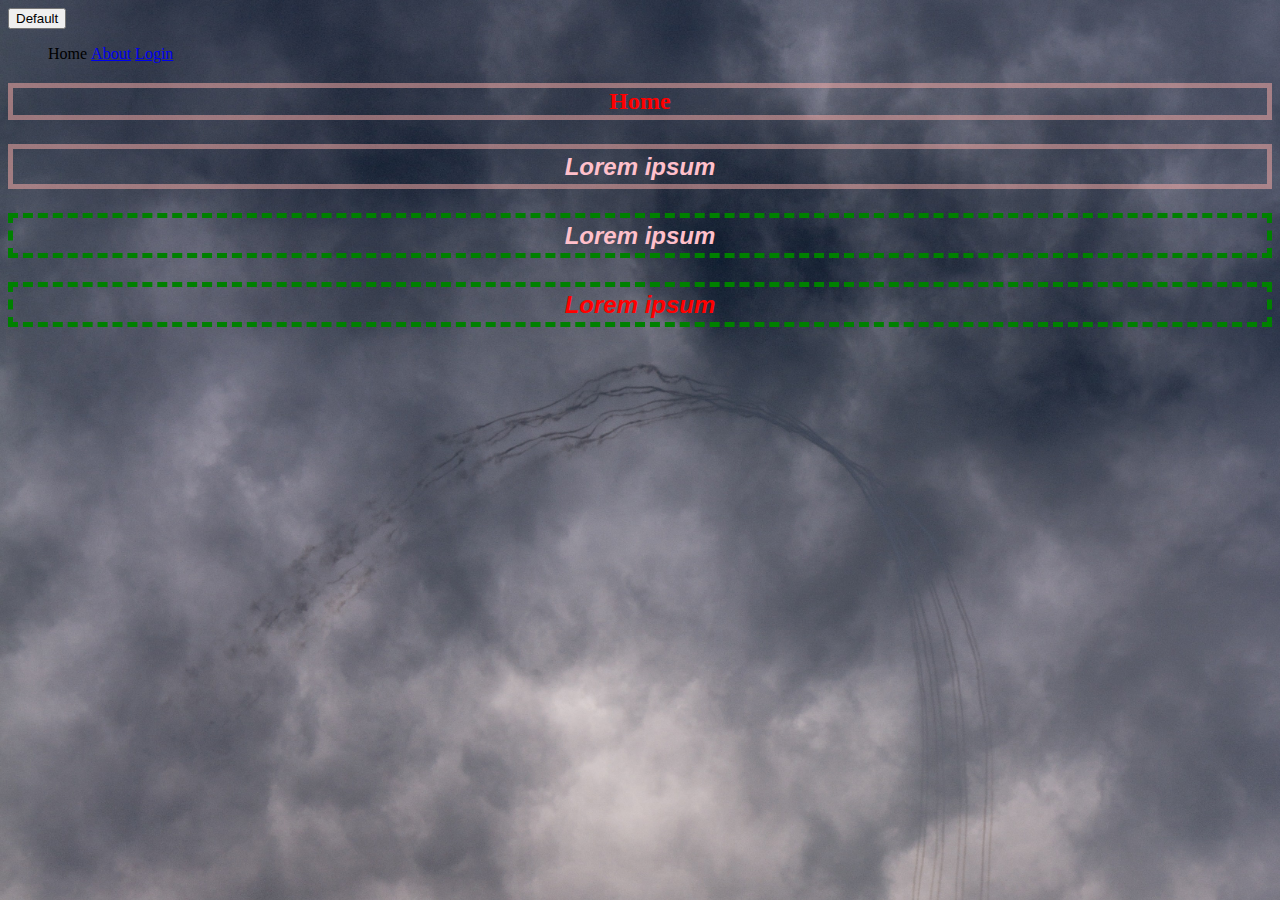
<file: index.html>
<!DOCTYPE html>
<html>
<head>
	<title>My first websi te!</title>
	<link rel="stylesheet" type="text/css" href="style.css">
</head>
<body>
	<button class="btn btn-primary">Default</button>
	<header>
		<nav>
			<ul>
				<li>Home</li>
				<li><a href="about.html">About</a></li>
				<li><a href="login.html">Login</a></li>
			</ul>
		</nav>
	</header>
	<section>
		<h2>Home</h2>
		<p>Lorem ipsum </p>
		<p class="webtext">Lorem ipsum </p>
		<!--we can olso have a multiply classes-->
		<p class="webtext active">Lorem ipsum </p>
		
	</section>
</body>
</html>
</file>
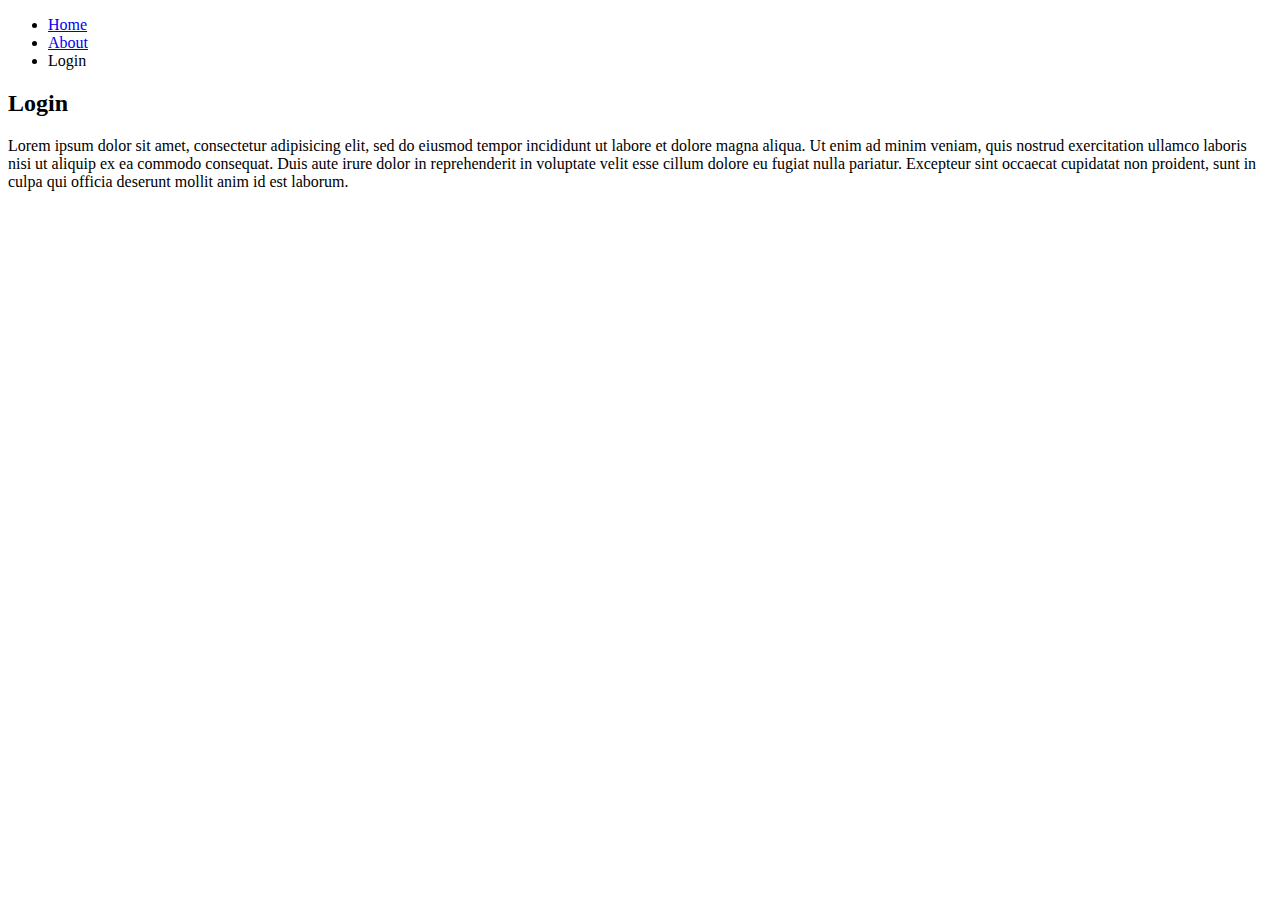
<file: login.html>
<!DOCTYPE html>
<html>
<head>
	<title>My first website!</title>
</head>
<body>
	<header>
		<nav>
			<ul>
				<li><a href="index.html">Home</a></li>
				<li><a href="about.html">About</a></li>
				<li>Login</li>
			</ul>
		</nav>
	</header>
	<section>
		<h2>Login</h2>
		<p>Lorem ipsum dolor sit amet, consectetur adipisicing elit, sed do eiusmod
		tempor incididunt ut labore et dolore magna aliqua. Ut enim ad minim veniam,
		quis nostrud exercitation ullamco laboris nisi ut aliquip ex ea commodo
		consequat. Duis aute irure dolor in reprehenderit in voluptate velit esse
		cillum dolore eu fugiat nulla pariatur. Excepteur sint occaecat cupidatat non
		proident, sunt in culpa qui officia deserunt mollit anim id est laborum.</p>
	</section>
</body>
</html>
</file>
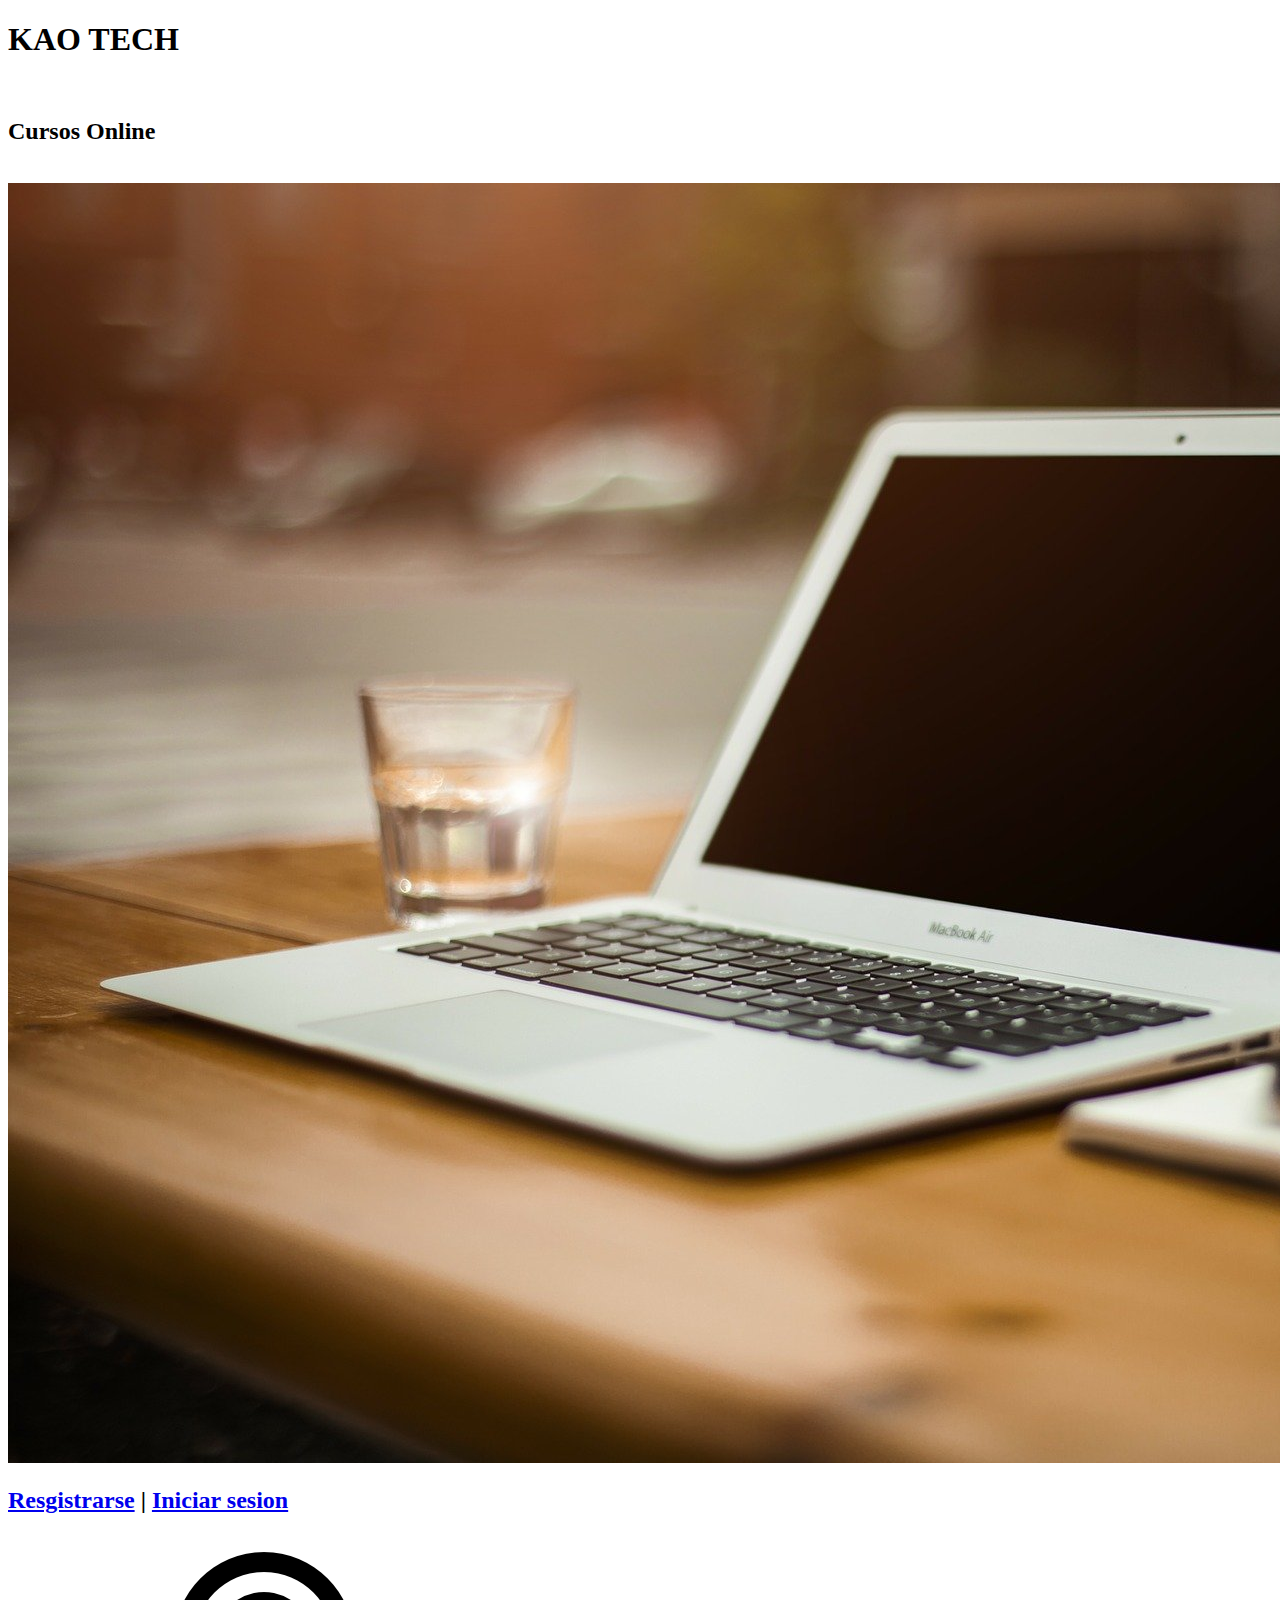
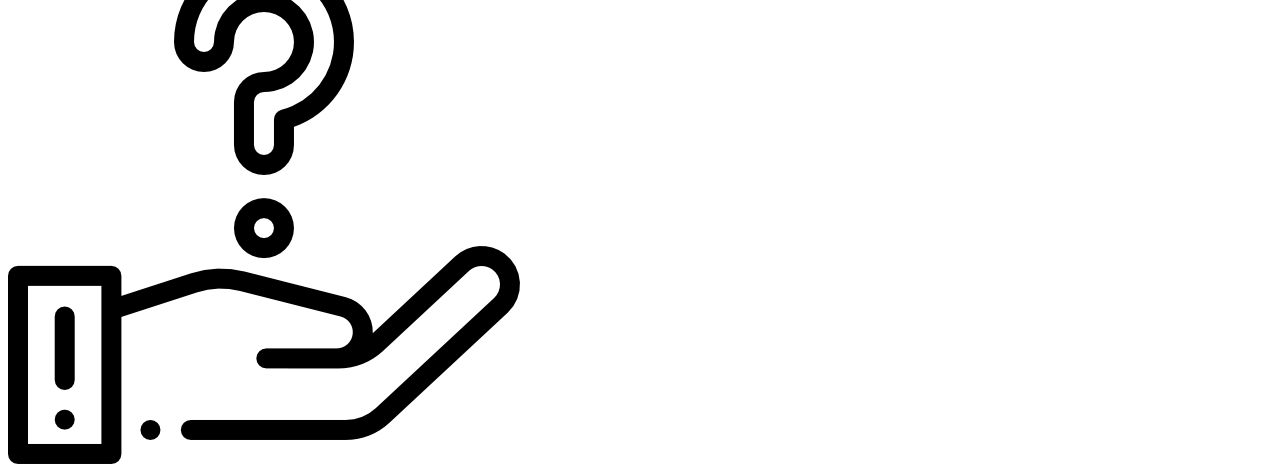
<file: Html/Kaotech.html>
<!--KaoTech plataforma de cursos online-->
<!DOCTYPE html>
<html lang="en">
<head>
    <meta charset="UTF-8">
    <title>KaoTech</title>
</head>
<body>
    <h1>KAO TECH</h1><br>
    <h2>Cursos Online</h2><br>
    <img src="laptop.jpg" alt="">
    <h2><a href="Kaotech_registrar.html">Resgistrarse</a> | <a href="Kaotech_iniciar.html">Iniciar sesion</a></h2><br>
    <a href="help.html" ><img src="help.png"></a>
    
</body>
</html>
</file>
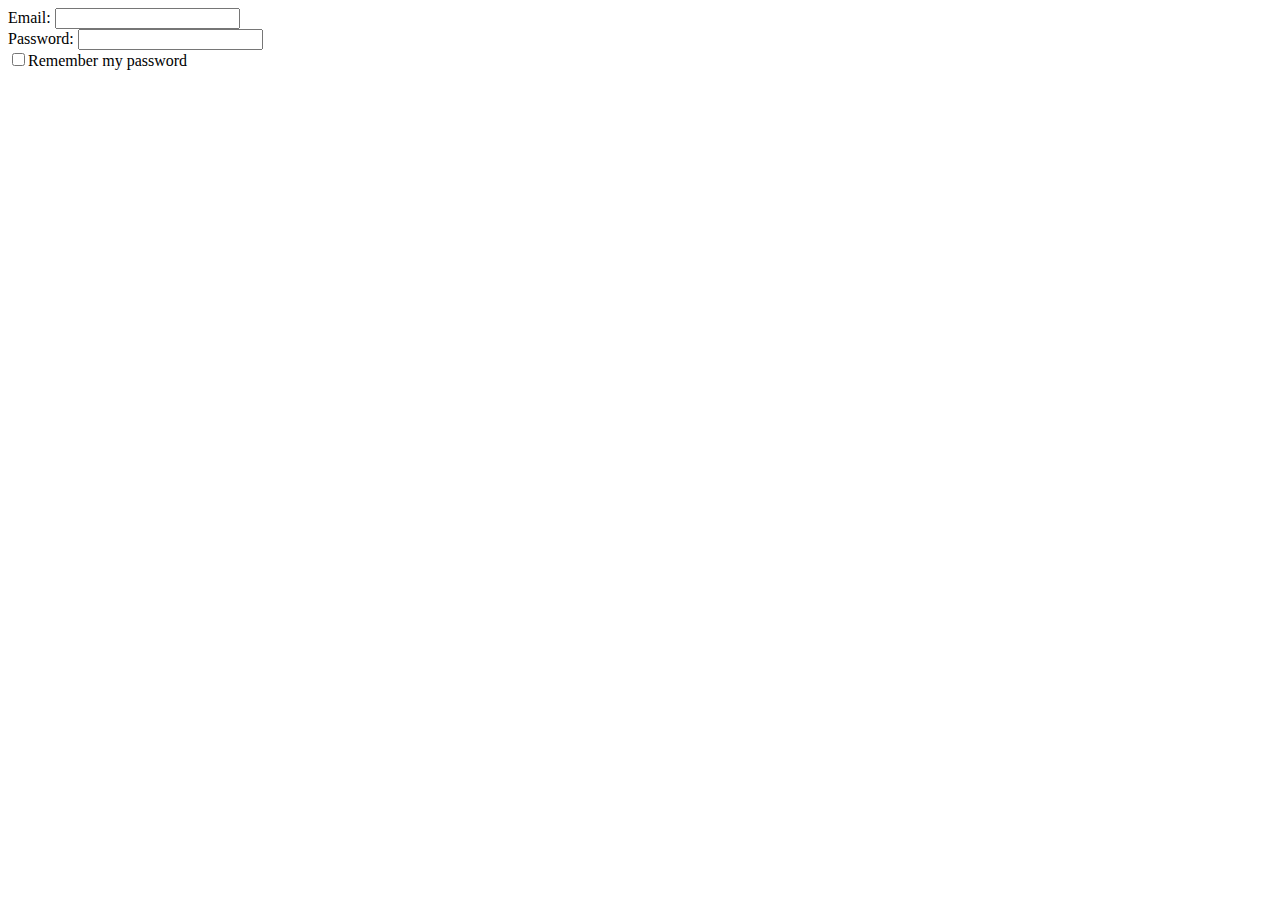
<file: Html/Kaotech_iniciar.html>
<!DOCTYPE html>
<html lang="en">
<head>
    <meta charset="UTF-8">
    <title>Iniciar Sesion</title>
</head>
<body>
    <form method="GET">
        Email: <input type="email" name="email" required><br>
        Password: <input type="password" name="password" required><br>
        <input type="checkbox" name="save_password">Remember my password<br>
    </form>
</body>
</html>
</file>
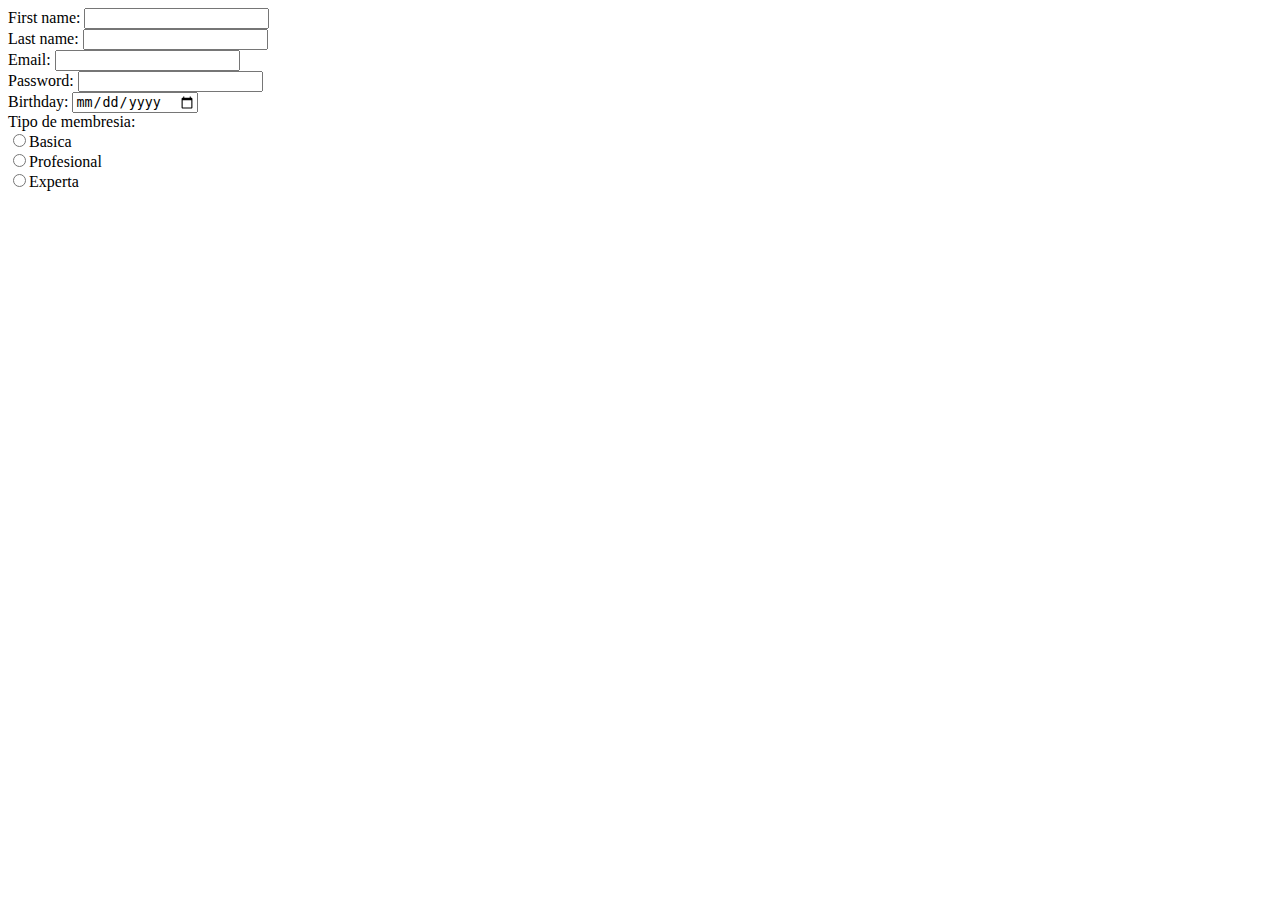
<file: Html/Kaotech_registrar.html>
<!DOCTYPE html>
<html lang="en">
<head>
    <meta charset="UTF-8">
    <title>Registrar</title>
</head>
<body>
    <form method="GET">
        First name: <input type="text" name="firstname"><br>
        Last name: <input type="text" name="lastname"><br>
        Email: <input type="email" name="email" required><br>
        Password: <input type="password" name="password" min="5"><br>
        Birthday: <input type="date" name="birthday"><br>
        Tipo de membresia: <br>
        <input type="radio" name="membresia" value="Basica">Basica<br>
        <input type="radio" name="membresia" value="Profesional">Profesional<br>
        <input type="radio" name="membresia" value="Experta">Experta<br>

    </form>
</body>
</html>
</file>
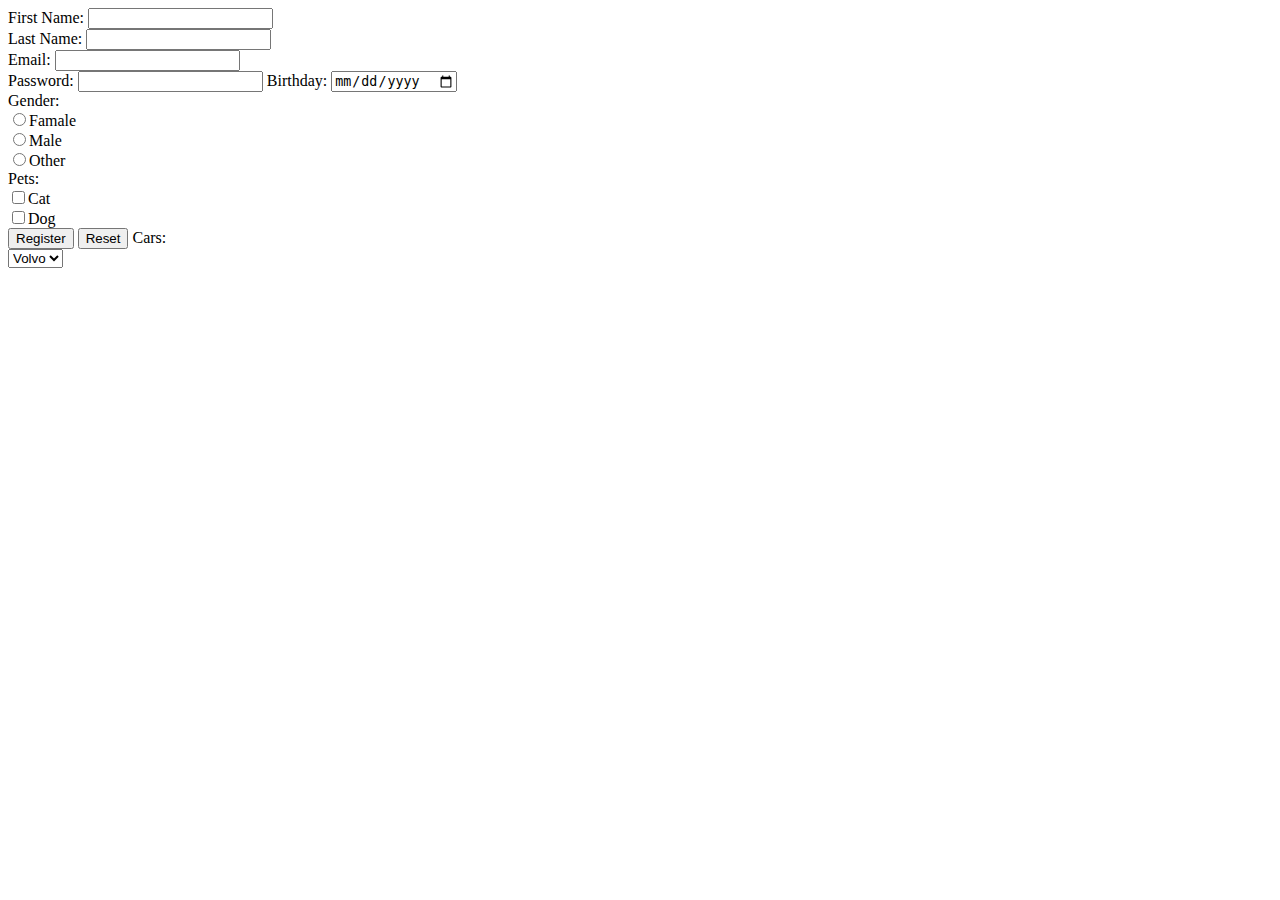
<file: Html/register.html>
<!DOCTYPE html>
<html lang="en">
<head>
    <title>Register</title>
</head>
<body>
    <!--Use Get, not Poat-->
    
    <form method="GET">
        First Name: <input type="text" name="firstname"><br>
        Last Name: <input type="text" name="lastname"><br>
        Email: <input type= "email" name="email" required><br>
        Password: <input type="password" name="password" min="5">
        Birthday: <input type="date" name="birthday"><br>
        Gender:<br> 
        <input type="radio" name="gender" value="Famale">Famale<br>
        <input type="radio" name="gender" value= "Male">Male<br>
        <input type="radio" name="gender" value="Other">Other<br>
        Pets: <br>
        <input type="checkbox">Cat<br>
        <input type="checkbox">Dog<br>
        <input type="submit" value="Register">
        <input type="reset">
        Cars: <br>
        <select>
            <option value="volvo" name="volvo">Volvo</option>
            <option value="audi" name="audi">Audi</option>
        </select>
    </form>
</body>
</html>
</file>
<file: style.css>
/*Selector{
    Property: value;   
}*/ 

body{

    background-image: url(picture.jpg);
    background-size: cover;
}

h2,p{
    color: red;
    text-align: center;
    border: 5px solid rgba(255, 176,170, 0.5);
    cursor: pointer;
}
p{
    color: pink;
    line-height: 35px;
    font-style: italic;
    font-weight: bold;
    font-size: 150%;
    font-family: 'Yusei Magic', sans-serif;
}
li{
   list-style: none;
   display: inline-block;  
}

.webtext{
    border: 5px dashed green;
}
.active{
    color: red;
}
</file>
